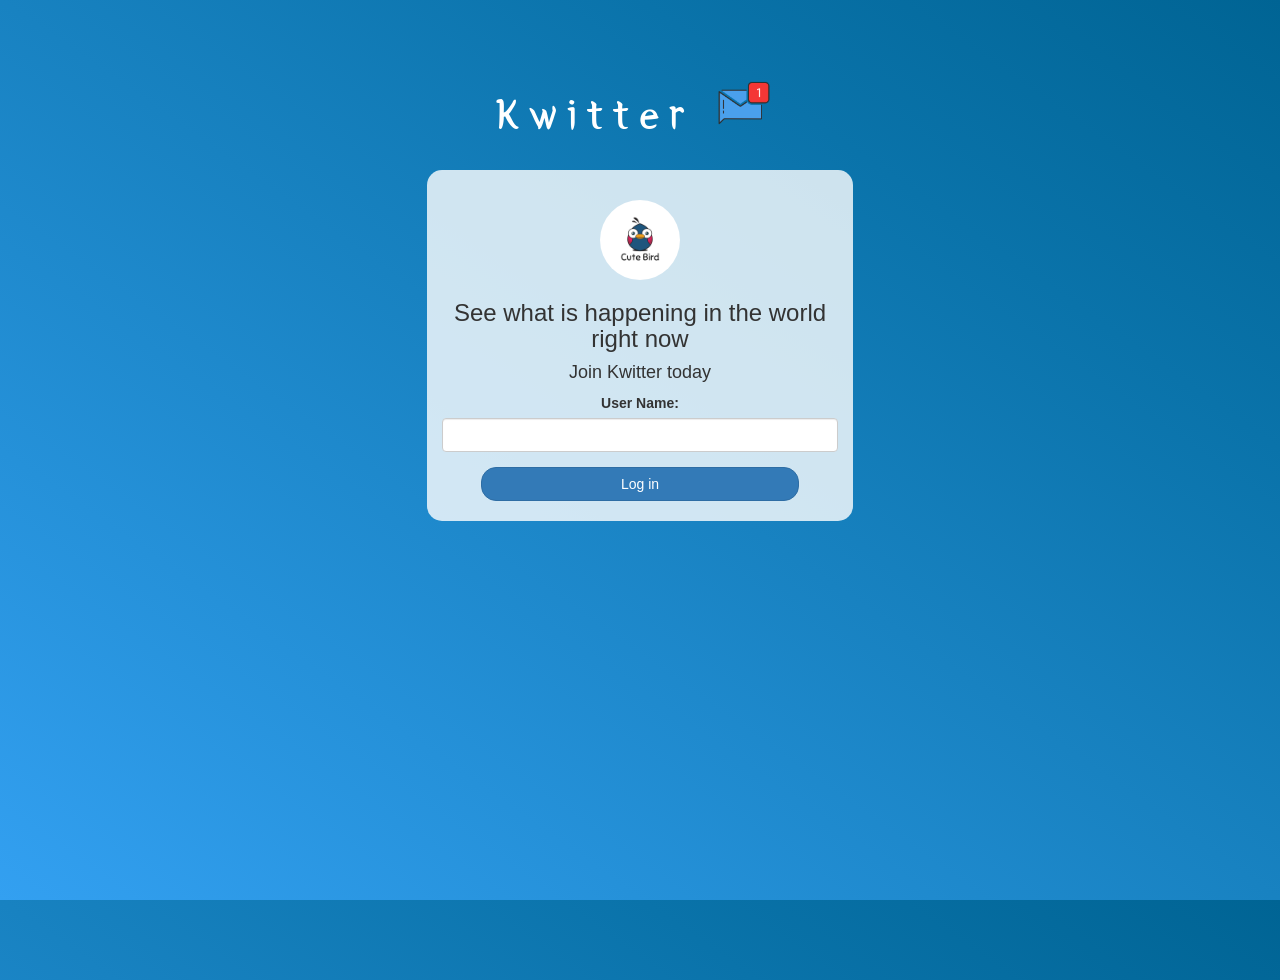
<file: index.html>
<!DOCTYPE html>
<html>
<head>
	<title>Kwitter</title>
<link href="https://fonts.googleapis.com/css?family=Yeon+Sung&display=swap" rel="stylesheet"><meta name="viewport" content="width=device-width, initial-scale=1">

<link rel="stylesheet" href="https://maxcdn.bootstrapcdn.com/bootstrap/3.4.0/css/bootstrap.min.css">
<script src="https://ajax.googleapis.com/ajax/libs/jquery/3.4.1/jquery.min.js"></script>
<script src="https://maxcdn.bootstrapcdn.com/bootstrap/3.4.0/js/bootstrap.min.js"></script>

<link rel="stylesheet" type="text/css" href="style.css">
<script src="kwitter.js"></script>
</head>
<body>
<center>
	<h1 class="header">	
		Kwitter	<sup>
	<img src="m2.png">
	</sup>
</h1>
	<div class="col-lg-4 col-md-6 col-sm-6 col-xs-11 login_div">
	<img src="logo.png" class="logo">
		<h3 >See what is happening in the world right now</h3>
		<h4 >Join Kwitter today</h4>
		<div class="form-group">
		 <span><label >User Name:</label></span> <input id="username" class="form-control">

		</div>
		<button id="login_button" class="btn btn-primary" onclick="login()">Log in</button>
		<br><br>
	</div>
</center>
</body>
</html>
</file>
<file: style.css>
html, body
{
  height: 100%;
  margin: 0;
}

body
{
background-image: linear-gradient(to right top, #33a0f1, #2591d9, #1882c1, #0a73aa, #006494);
}

.header
{
	color: white;font-family: 'Yeon Sung';font-size: 45px;letter-spacing: 10px;margin-top: 80px;
}
.header img
{
	width: 80px;margin-left: -15px;
}

.login_div
{
	background: rgba(255,255,255,0.8);float: none;border-radius: 15px;
}

.logo
{
	width: 80px;margin-top: 30px;border-radius: 40px;
}

#login_button
{
	width: 80%;border-radius: 15px;
}

.room_name
{
	cursor: pointer;
	font-size: 20px;
}


#logout
{
	font-size: 20px; float: right;
}


#output
{
	padding: 10px; width:80%;background: rgba(255,255,255,0.8);border-radius: 15px;
}

.input_div_room_page
{
	width: 80%;
}

.input_div label
{
	color: white;font-size: 20px;
}


.input_div_message_page
{
	position: fixed;bottom: 0px;width: 100%;background: rgba(255,255,255,0.8);
}
.input_div_message_page label
{
	color: black;
}
.input_div_message_page #msg
{
	width: 80%;
}
.input_div_message_page button
{
	margin-top: 15px;
	width: 50%; 
}
.color_white
{
	color: white
}

.user_tick
{
	width:20px;
}
.message_h4
{
	padding-left:5px;color:grey;
}
#message{
	text-align: center;
}
</file>
